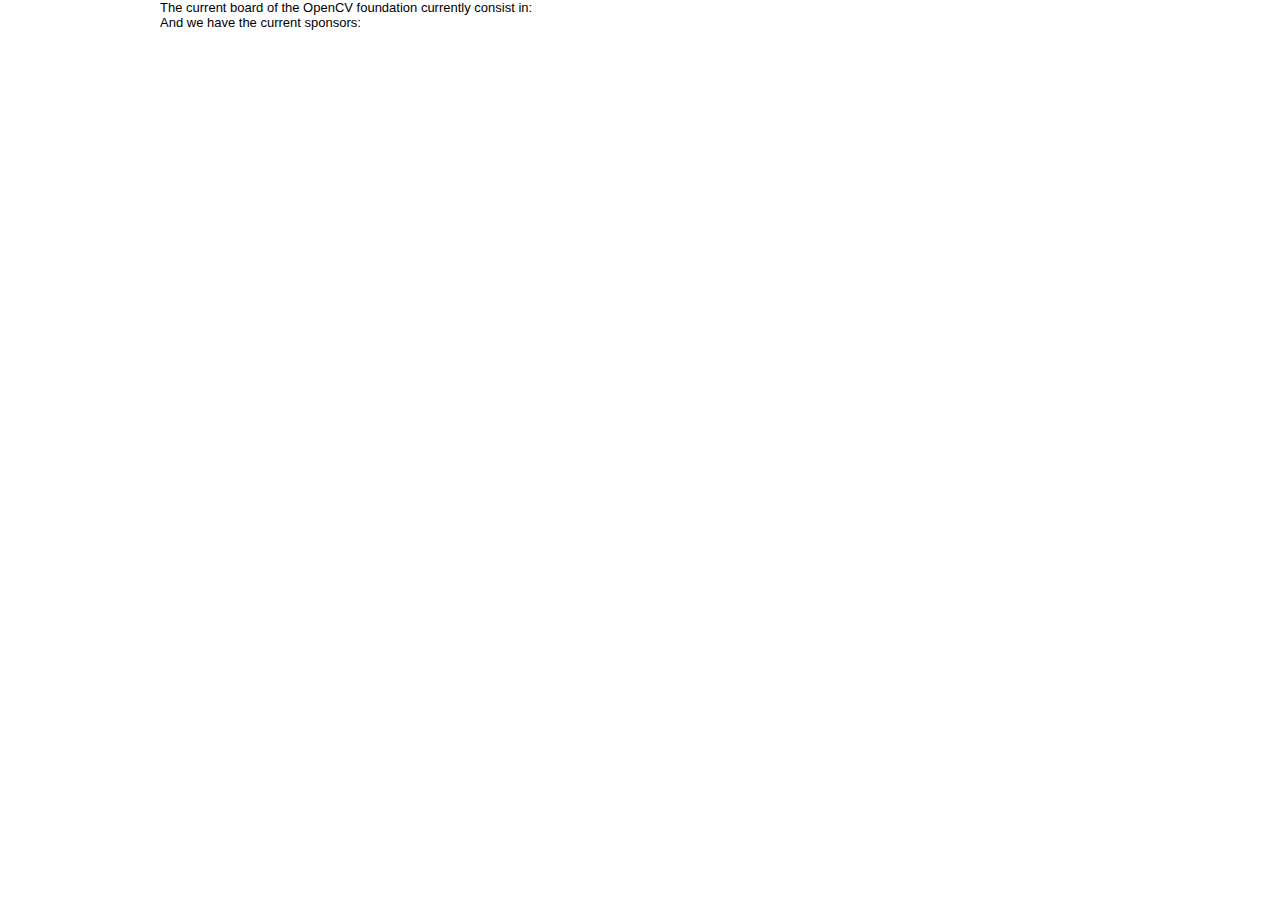
<file: board.html>
<!DOCTYPE html PUBLIC "-//W3C//DTD HTML 4.01 Transitional//EN" "http://www.w3.org/TR/html4/loose.dtd">
<html>
<head>
<meta http-equiv="Content-Type" content="text/html; charset=UTF-8">
<title>OpenCV Board</title>
<link type="text/css" href="opencv.css" rel="stylesheet">
</head>
<body>
The current board of the OpenCV foundation currently consist in:<br/>

And we have the current sponsors:

</body>
</html>
</file>
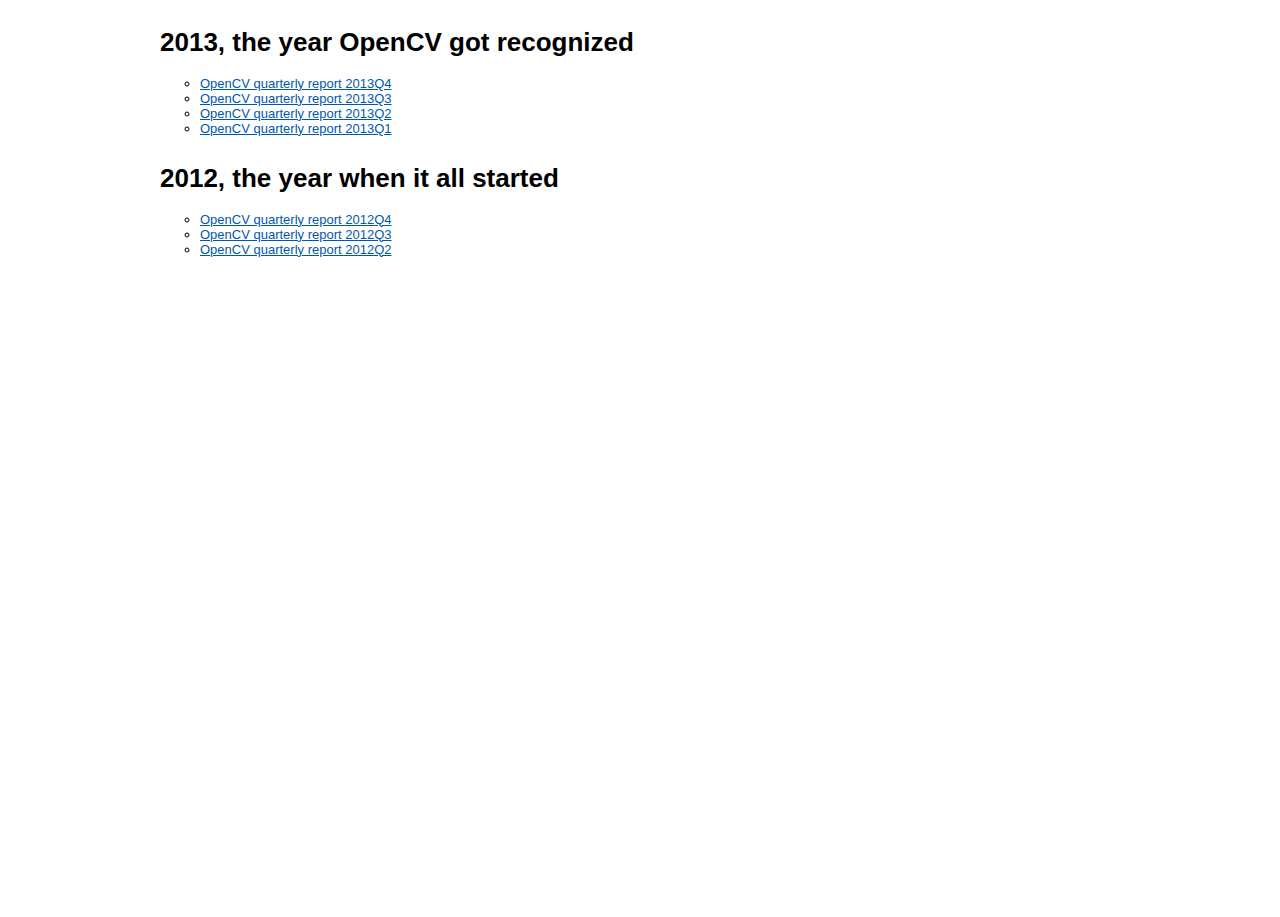
<file: reports.html>
<!DOCTYPE html PUBLIC "-//W3C//DTD HTML 4.01 Transitional//EN" "http://www.w3.org/TR/html4/loose.dtd">
<html>
<head>
<meta http-equiv="Content-Type" content="text/html; charset=UTF-8">
<title>Reports</title>
<link type="text/css" href="opencv.css" rel="stylesheet">
</head>
<body>
  <h1>2013, the year OpenCV got recognized</h1>
  <ul>
    <li><a href="./reports/report_2013_4.pdf">OpenCV quarterly
        report 2013Q4</a></li>
    <li><a href="./reports/report_2013_3.pdf">OpenCV quarterly
        report 2013Q3</a></li>
    <li><a href="./reports/report_2013_2.pdf">OpenCV quarterly
        report 2013Q2</a></li>
    <li><a href="./reports/report_2013_1.pdf">OpenCV quarterly
        report 2013Q1</a></li>
  </ul>
  <h1>2012, the year when it all started</h1>
  <ul>
    <li><a href="./reports/report_2012_4.pdf">OpenCV quarterly
        report 2012Q4</a></li>
    <li><a href="./reports/report_2012_3.pdf">OpenCV quarterly
        report 2012Q3</a></li>
    <li><a href="./reports/report_2012_2.pdf">OpenCV quarterly
        report 2012Q2</a></li>
  </ul>
</body>
</html>
</file>
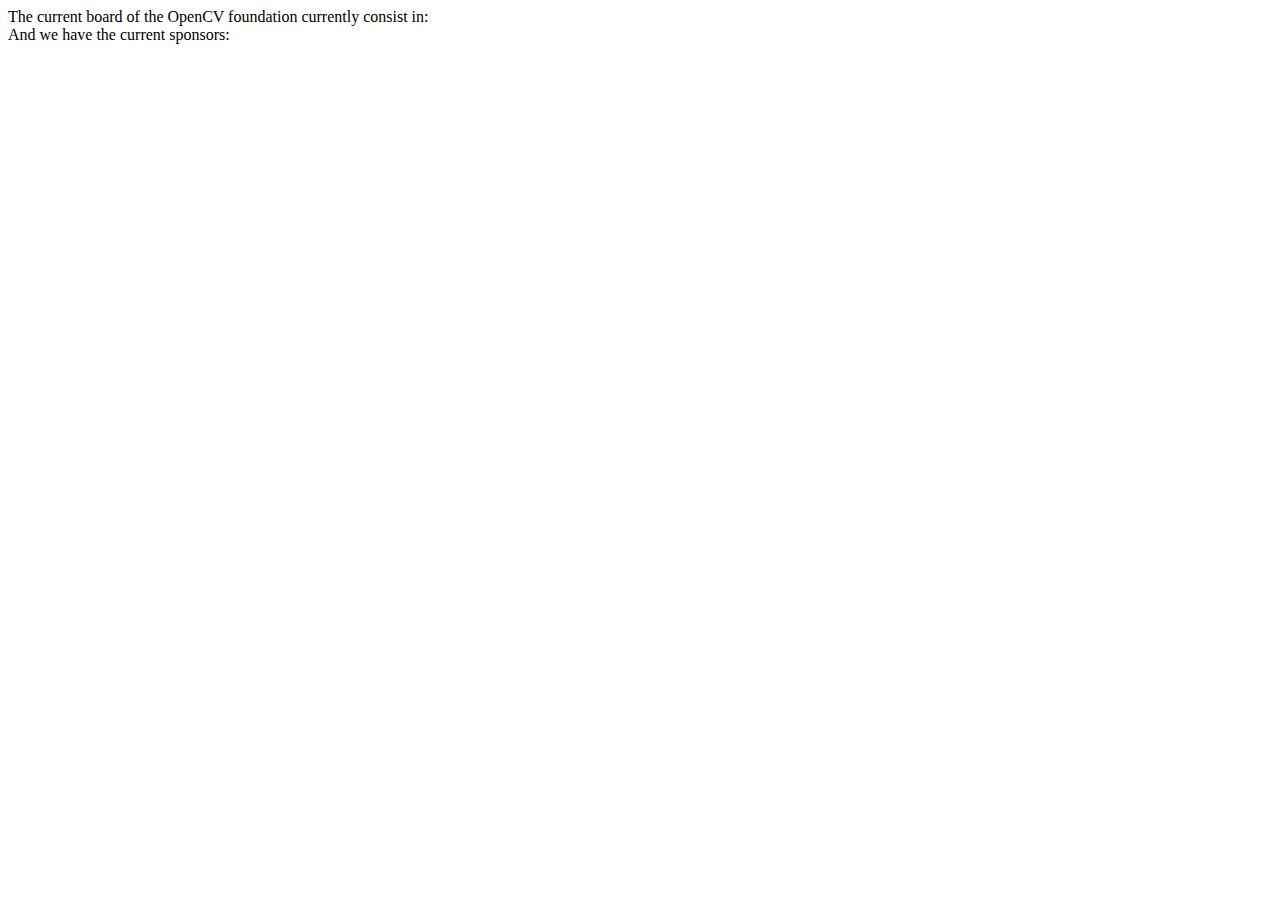
<file: html/board.html>
<!DOCTYPE html PUBLIC "-//W3C//DTD HTML 4.01 Transitional//EN" "http://www.w3.org/TR/html4/loose.dtd">
<html>
<head>
<meta http-equiv="Content-Type" content="text/html; charset=UTF-8">
<title>OpenCV Board</title>
</head>
<body>
The current board of the OpenCV foundation currently consist in:<br/>

And we have the current sponsors:

</body>
</html>
</file>
<file: opencv.css>
html, body {
margin-left: auto;
margin-right: auto;
margin-top:0px;
padding: 0%;
height: 100%;
width: 960px;
font-family: Arial, Verdana;
font-size:13px;
color:#000;
background:#fff;
background: url("http://opencv.org/wp-content/themes/opencv/images/bg.jpg");
}

h1 {
color : #000000;
padding-top: 10px;
text-decoration : none;
}


h2 {
color : #000000;
}


body {
color : #000000;
text-align : left;
}


A {
text-decoration: underline;
color:#0057AE;
}


A:visited {
text-decoration: underline;
color:#0057AE;
}


A:hover {
text-decoration: none;
color:#0057AE;
}


p {
text-align : justify;
text-indent : 20px;
}


hr {
border-bottom-color : #ffffff;
border-bottom-style : solid;
border-left-color : #ffffff;
border-left-style : solid;
border-right-color : #ffffff;
border-right-style : solid;
border-top-color : #ffffff;
border-top-style : solid;
color : #ffffff;
}

li {
list-style-type : circle;
}


img {
border-bottom-style : none;
border-left-style : none;
border-right-style : none;
border-top-style : none;
}

.top_menu {
  font-family:Arial, Helvetica, sans-serif;
  font-size:14px;
  font-weight: bold;
}

.top_menu a {
  color: rgb(205, 205, 205);
  display:inline-block;
  transform:scale(1,1.2); /* W3C */
  -webkit-transform:scale(1,1.2); /* Safari and Chrome */
  -moz-transform:scale(1,1.2); /* Firefox */
  -ms-transform:scale(1,1.2); /* IE 9 */
  -o-transform:scale(1,1.2); /* Opera */
  text-decoration: none;
}

.top_menu li {
  list-style-type: none;
}
</file>
